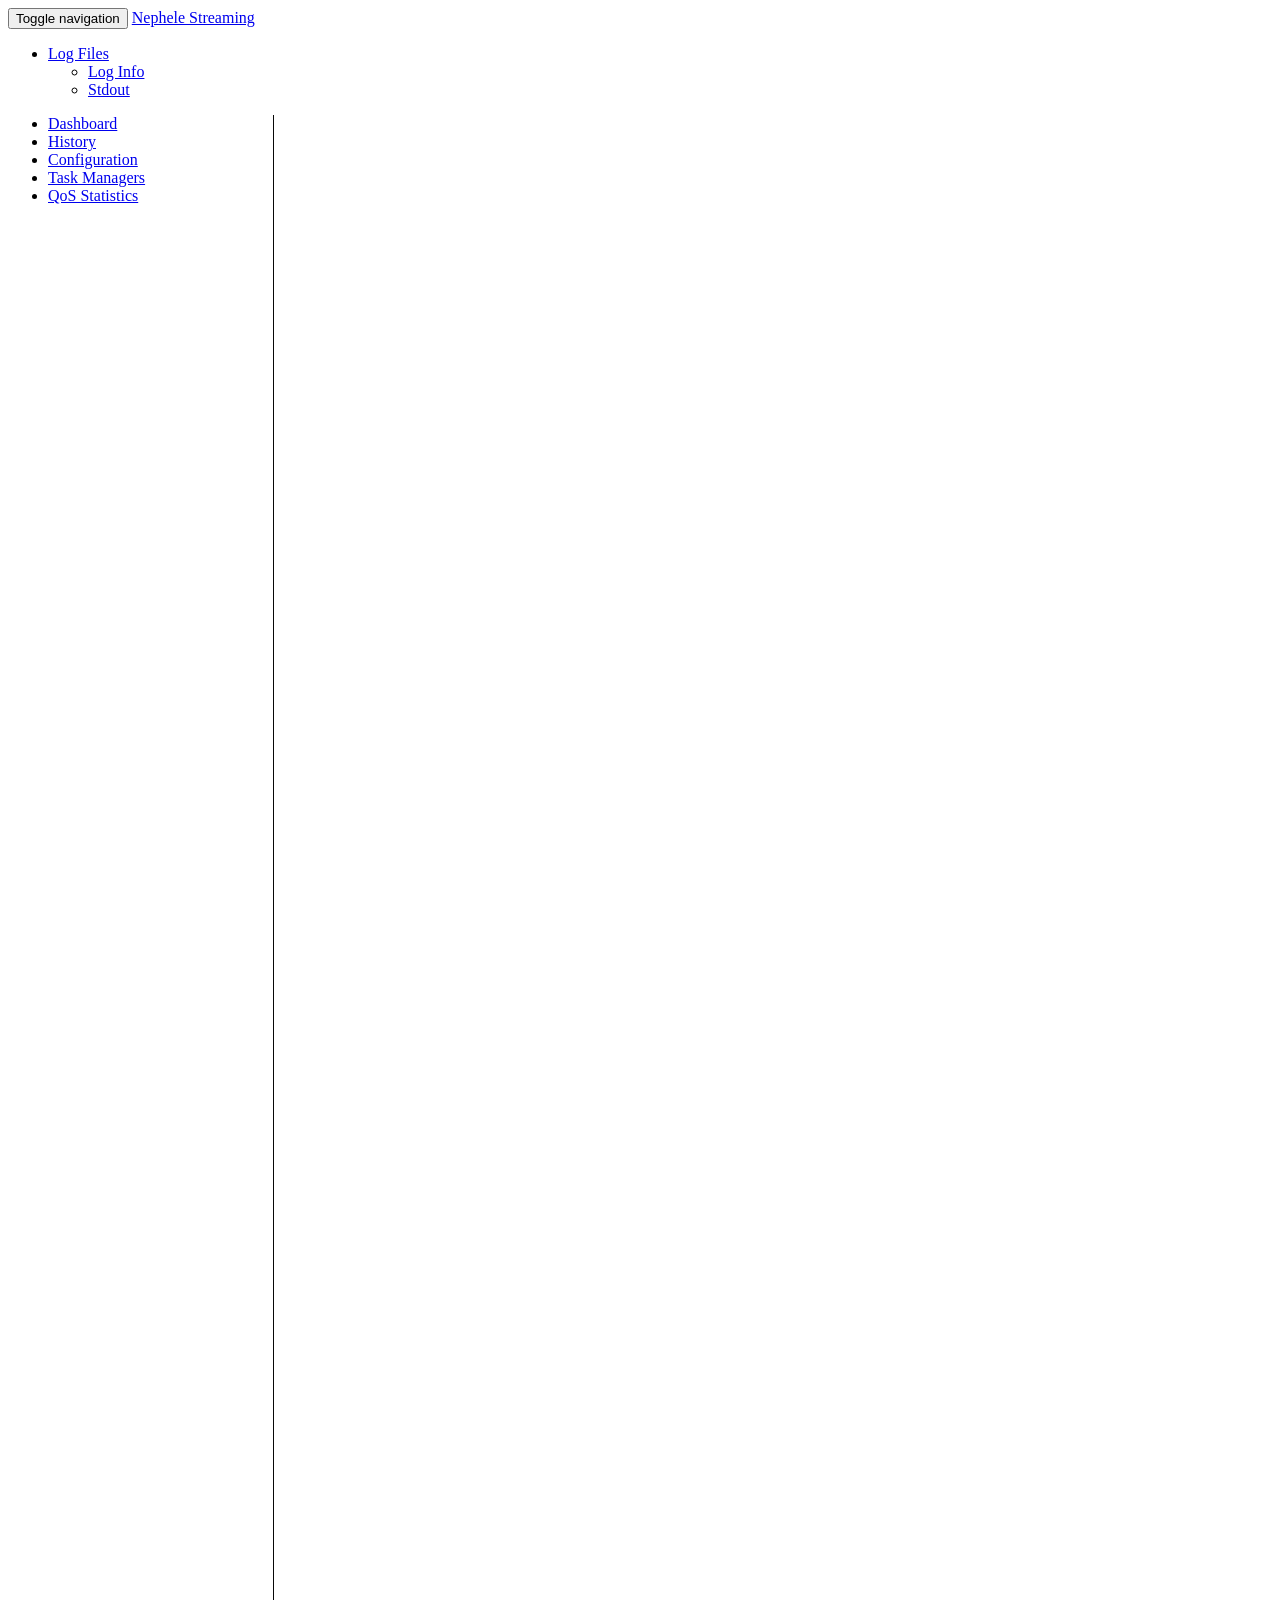
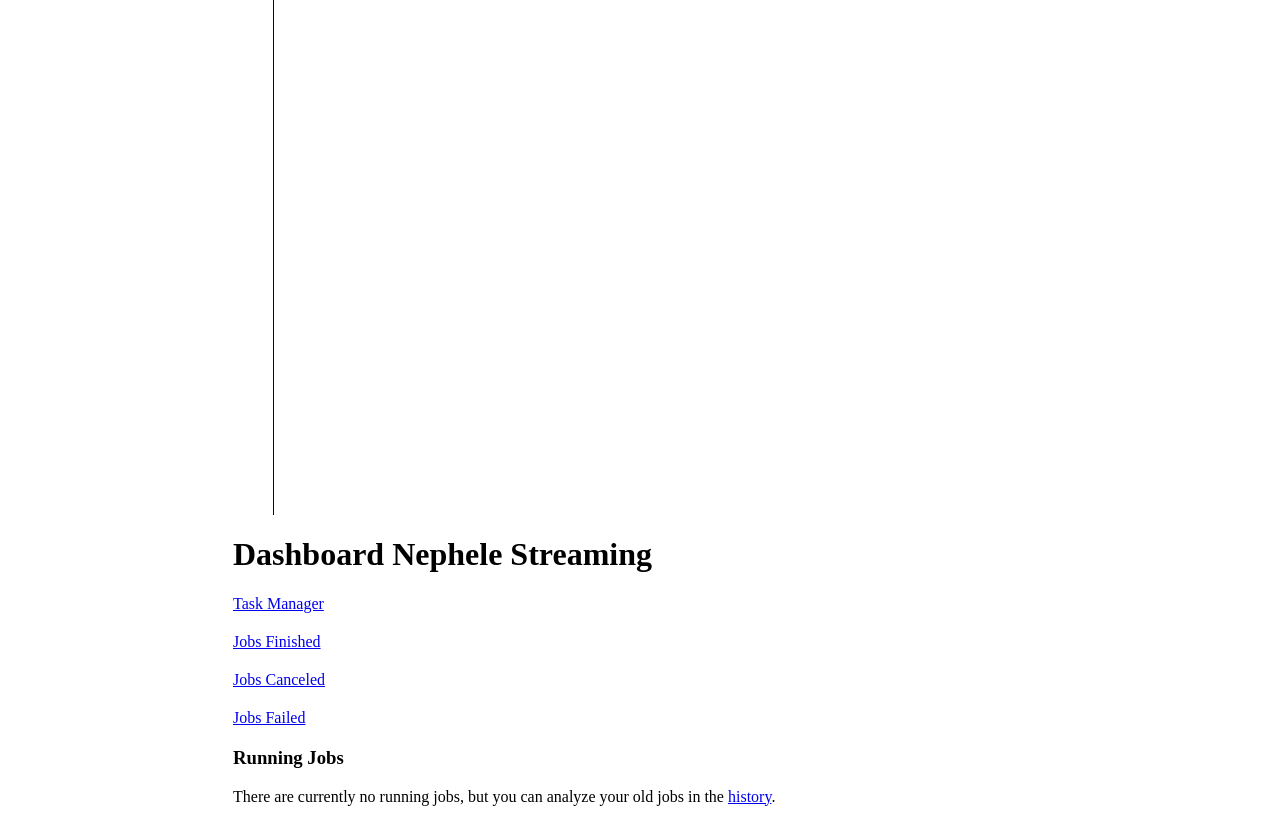
<file: nephele/nephele-server/resources/web-docs-infoserver/index.html>
<!DOCTYPE html>
<html lang="en">
  <head>
    <meta charset="utf-8">
    <meta name="viewport" content="width=device-width, initial-scale=1.0">

    <title>Nephele Streaming - Dashboard</title>

    <!-- Common css and scripts -->
    <link rel="stylesheet" href="css/bootstrap.css" />
    <link rel="stylesheet" href="css/sb-admin.css" />
    <link rel="stylesheet" href="css/font-awesome.min.css" />
    <link rel="stylesheet" href="css/common.css" />
    <script src="js/jquery.min.js"></script>
    <script src="js/bootstrap.js"></script>
    <script src="js/common.js"></script>

    <!-- Page specific scripts -->
    <script src="js/jcanvas.min.js"></script>
    <script src="js/dashboard.js"></script>
  </head>

  <body>
    <nav class='navbar navbar-inverse navbar-fixed-top' role='navigation'>
      <div class="navbar-header">
        <button type="button" class="navbar-toggle" data-toggle="collapse" data-target=".navbar-collapse">
          <span class="sr-only">Toggle navigation</span>
          <span class="icon-bar"></span>
          <span class="icon-bar"></span>
          <span class="icon-bar"></span>
        </button>

        <a class="navbar-brand" href="index.html">Nephele Streaming</a>
      </div><!-- /.navbar-header -->
   
      <div class="collapse navbar-collapse">
        <!-- Logging dropdown -->
        <ul class="nav navbar-nav navbar-right">
          <li class="dropdown user-dropdown">
            <a href="#" class="dropdown-toggle" data-toggle="dropdown">
              <i class="fa fa-archive"></i> Log Files <span class="caret"></span>
            </a>
            <ul class="dropdown-menu">
              <li><a href="logInfo"><i class="fa fa-keyboard-o"></i> Log Info</a></li>
              <li><a href="logInfo?get=stdout"><i class="fa fa-keyboard-o"></i> Stdout</a></li>
            </ul>
          </li>
        </ul>

        <!-- Sidebar -->
        <ul class="nav navbar-nav side-nav"> 
           <li class="active"><a href="index.html"><i class="fa fa-dashboard"></i> Dashboard</a></li> 
           <li><a href="history.html"><i class="fa fa-bar-chart-o"></i> History</a></li> 
           <li><a href="configuration.html"><i class="fa fa-keyboard-o"></i> Configuration</a></li> 
           <li><a href="taskmanagers.html"><i class="fa fa-building-o"></i> Task Managers</a></li> 
           <li><a href="qos-statistics.html"><i class="fa fa-area-chart"></i> QoS Statistics</a></li> 
        </ul>
      </div><!-- /.navbar-collapse -->
    </nav>

    <div id="page-wrapper">
      <div class="container-fluid">

        <div class="page-header">
          <h1>Dashboard Nephele Streaming<small id="version"></small></h1>
        </div>

        <div class="row">
          <div class="col-lg-3 col-sm-6 col-btn">
            <a class="btn btn-info btn-block" href="taskmanagers.html">
              <div class="row">
                <div class="col-xs-6 text-left">
                  <i class="fa fa-info fa-5x"></i>
                </div>
                <div class="col-xs-6 text-right">
                  <div class="huge" id="stat-taskmanagers"></div>
                  Task Manager
                </div>
              </div>
            </a>
          </div>

          <div class="col-lg-3 col-sm-6 col-btn">
            <a class="btn btn-success btn-block" href="history.html#jobs-finished">
              <div class="row">
                <div class="col-xs-6 text-left">
                  <i class="fa fa-check fa-5x"></i>
                </div>
                <div class="col-xs-6 text-right">
                  <div class="huge" id="jobs-finished-count"></div>
                  Jobs Finished
                </div>
              </div>
            </a>
          </div>

          <div class="col-lg-3 col-sm-6 col-btn">
            <a class="btn btn-warning btn-block" href="history.html#jobs-canceled">
              <div class="row">
                <div class="col-xs-6 text-left">
                  <i class="fa fa-eraser fa-5x"></i>
                </div>
                <div class="col-xs-6 text-right">
                  <div class="huge" id="jobs-canceled-count"></div>
                  Jobs Canceled
                </div>
              </div>
            </a>
          </div>

          <div class="col-lg-3 col-sm-6 col-btn">
            <a class="btn btn-danger btn-block" href="history.html#jobs-failed">
              <div class="row">
                <div class="col-xs-6 text-left">
                  <i class="fa fa-flash fa-5x"></i>
                </div>
                <div class="col-xs-6 text-right">
                  <div class="huge" id="jobs-failed-count"></div>
                  Jobs Failed
                </div>
              </div>
            </a>
          </div>
        </div><!-- /.row -->

        <div class="row">
          <div class="col-lg-12">
            <div class="panel panel-primary">
              <div class="panel-heading">
                <h3 class="panel-title">
                  <i class="fa fa-play"></i> Running Jobs
                  <i class="fa fa-spinner fa-spin pull-right poll-job-loading-icon"></i>
                </h3>
              </div>
              <div class="panel-body">
                <p id="rJpH">There are currently no running jobs, but you can analyze your old jobs in the <a href="history.html">history</a>.<p>
                <div id="jobs" class="contentbox-wrapper"></div>
              </div>
            </div>
          </div>
        </div><!-- /.row -->

      </div><!-- /.container-fluid -->
    </div><!-- /#page-wrapper -->

  </body>
</html>
</file>
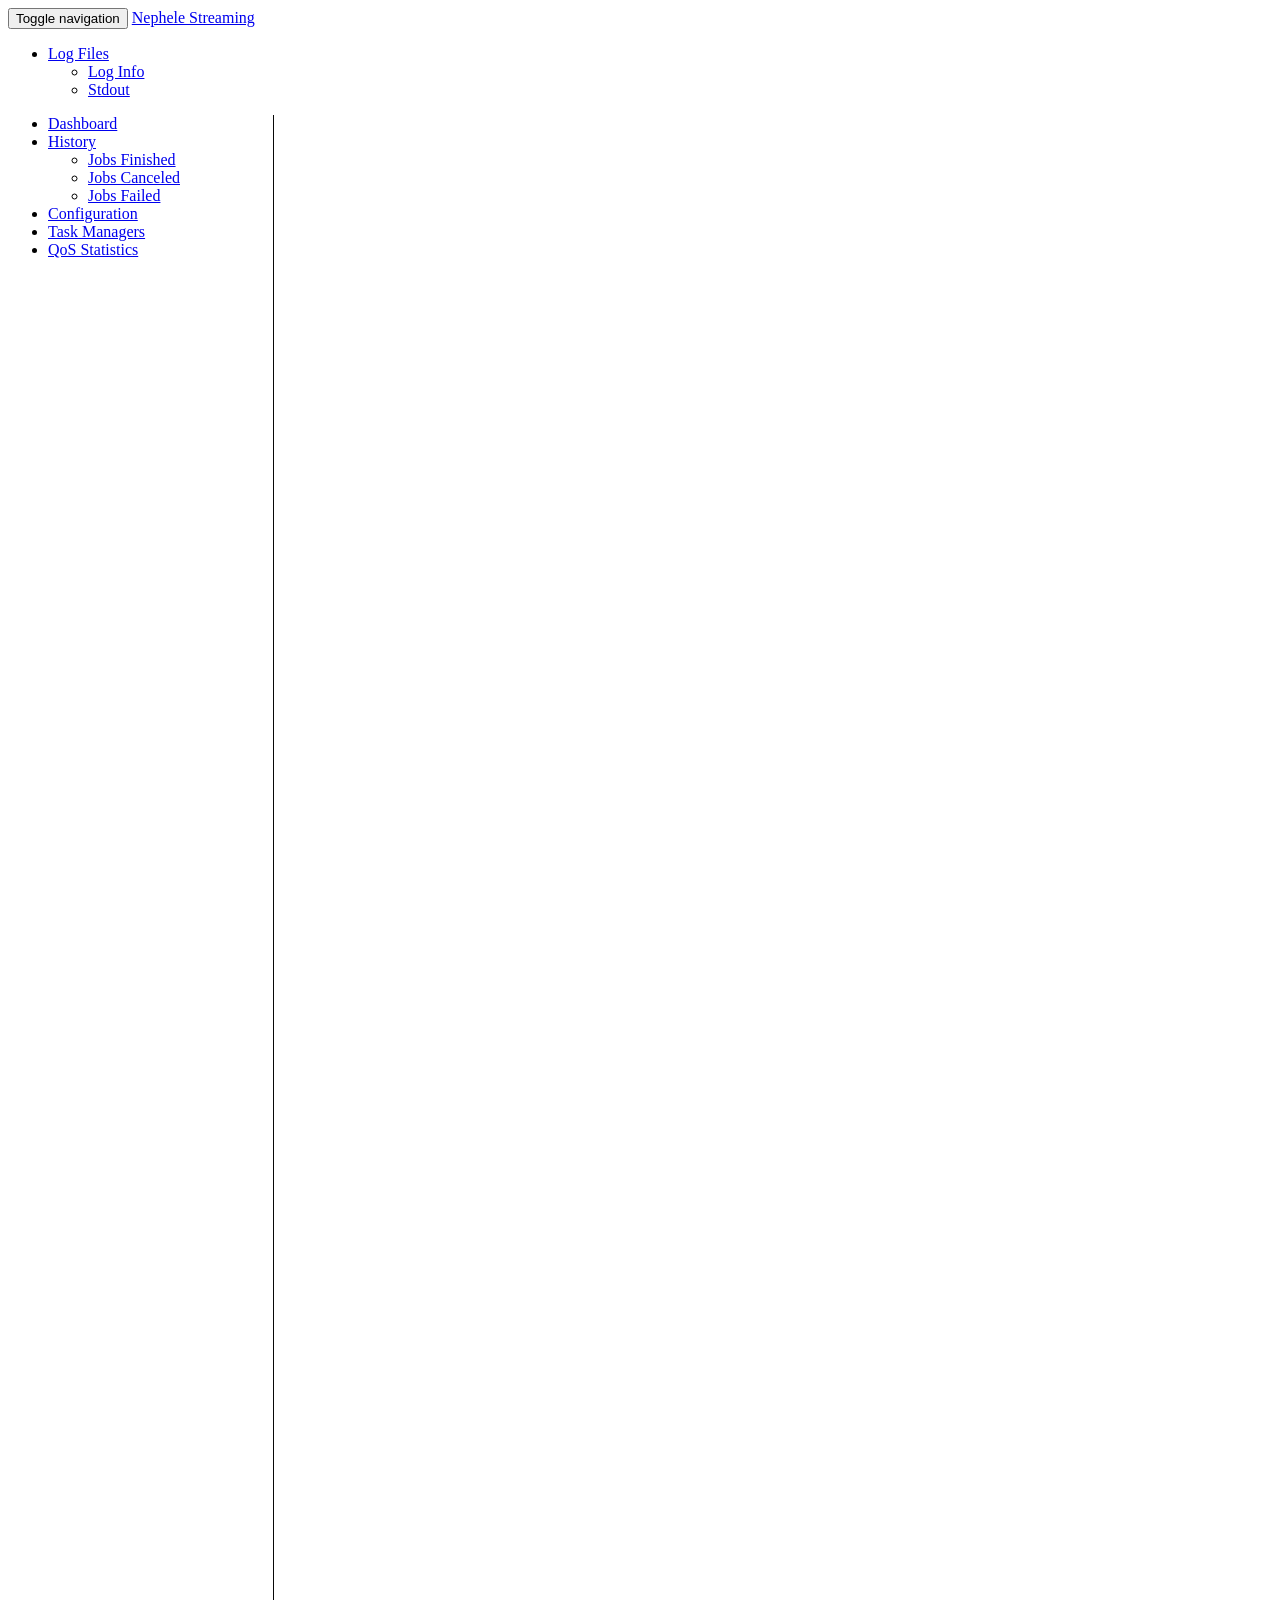
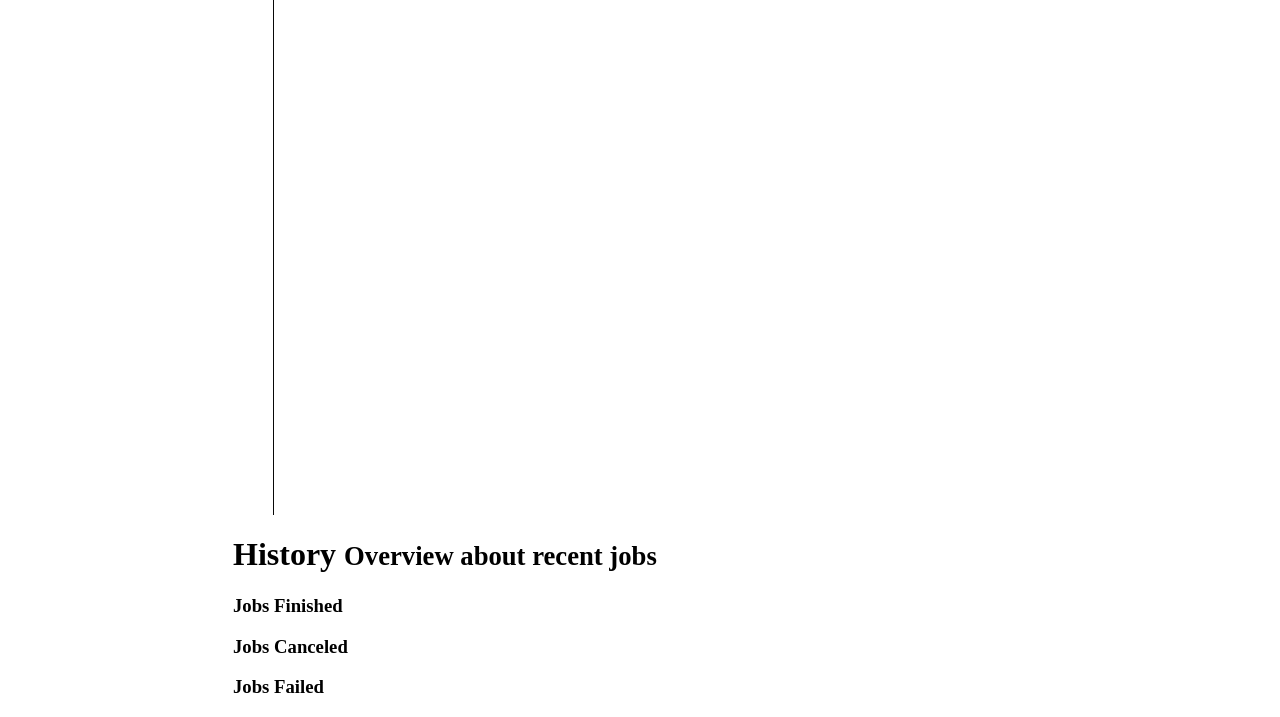
<file: nephele/nephele-server/resources/web-docs-infoserver/history.html>
<!DOCTYPE html>
<html lang="en">
  <head>
    <meta charset="utf-8">
    <meta name="viewport" content="width=device-width, initial-scale=1.0">

    <title>Nephele Streaming - History</title>

    <!-- Common css and scripts -->
    <link rel="stylesheet" href="css/bootstrap.css" />
    <link rel="stylesheet" href="css/sb-admin.css" />
    <link rel="stylesheet" href="css/font-awesome.min.css" />
    <link rel="stylesheet" href="css/common.css" />
    <script src="js/jquery.js"></script>
    <script src="js/bootstrap.js"></script>
    <script src="js/common.js"></script>

    <!-- Page specific scripts -->
    <script src="js/history.js"></script>
  </head>

  <body>
    <nav class='navbar navbar-inverse navbar-fixed-top' role='navigation'>
      <div class="navbar-header">
        <button type="button" class="navbar-toggle" data-toggle="collapse" data-target=".navbar-collapse">
          <span class="sr-only">Toggle navigation</span>
          <span class="icon-bar"></span>
          <span class="icon-bar"></span>
          <span class="icon-bar"></span>
        </button>

        <a class="navbar-brand" href="index.html">Nephele Streaming</a>
      </div><!-- /.navbar-header -->
   
      <div class="collapse navbar-collapse">
        <!-- Logging dropdown -->
        <ul class="nav navbar-nav navbar-right">
          <li class="dropdown user-dropdown">
            <a href="#" class="dropdown-toggle" data-toggle="dropdown">
              <i class="fa fa-archive"></i> Log Files <span class="caret"></span>
            </a>
            <ul class="dropdown-menu">
              <li><a href="logInfo"><i class="fa fa-keyboard-o"></i> Log Info</a></li>
              <li><a href="logInfo?get=stdout"><i class="fa fa-keyboard-o"></i> Stdout</a></li>
            </ul>
          </li>
        </ul>

        <!-- Sidebar -->
        <ul class="nav navbar-nav side-nav"> 
           <li><a href="index.html"><i class="fa fa-dashboard"></i> Dashboard</a></li> 
           <li class="active">
             <a href="history.html"><i class="fa fa-clock-o"></i> History</a>
             <ul>
               <li><a href="history.html#jobs-finished"><i class="fa fa-check"></i> Jobs Finished</a></li>
               <li><a href="history.html#jobs-canceled"><i class="fa fa-eraser"></i> Jobs Canceled</a></li>
               <li><a href="history.html#jobs-failed"><i class="fa fa-flash"></i> Jobs Failed</a></li>
             </ul>
           </li> 
           <li><a href="configuration.html"><i class="fa fa-keyboard-o"></i> Configuration</a></li> 
           <li><a href="taskmanagers.html"><i class="fa fa-building-o"></i> Task Managers</a></li> 
           <li><a href="qos-statistics.html"><i class="fa fa-area-chart"></i> QoS Statistics</a></li> 
        </ul>
      </div><!-- /.navbar-collapse -->
    </nav>

    <div id="page-wrapper">
      <div class="container-fluid">

        <div class="page-header">
          <h1>History <small>Overview about recent jobs</small></h1>
        </div>

        <div id="jobs-finished" class="panel panel-green">
          <div class="panel-heading"><h3 class="panel-title"><i class="fa fa-check"></i> Jobs Finished</h3></div>
          <div class="list-group">
          </div>
        </div>

        <div id="jobs-canceled" class="panel panel-yellow">
          <div class="panel-heading"><h3 class="panel-title"><i class="fa fa-eraser"></i> Jobs Canceled</h3></div>
          <div class="list-group">
          </div>
        </div>

        <div id="jobs-failed" class="panel panel-red">
          <div class="panel-heading"><h3 class="panel-title"><i class="fa fa-flash"></i> Jobs Failed</h3></div>
          <div class="list-group">
          </div>
        </div>

      </div><!-- /.container-fluid -->
    </div><!-- /#page-wrapper -->

  </body>
</html>
</file>
<file: nephele/nephele-server/resources/web-docs-infoserver/css/sb-admin.css>
sb-admin-20140721.css
</file>
<file: nephele/nephele-server/resources/web-docs-infoserver/css/common.css>
/*!
 * Licensed to the Apache Software Foundation (ASF) under one
 * or more contributor license agreements.  See the NOTICE file
 * distributed with this work for additional information
 * regarding copyright ownership.  The ASF licenses this file
 * to you under the Apache License, Version 2.0 (the
 * "License"); you may not use this file except in compliance
 * with the License.  You may obtain a copy of the License at
 *
 *     http://www.apache.org/licenses/LICENSE-2.0
 *
 * Unless required by applicable law or agreed to in writing, software
 * distributed under the License is distributed on an "AS IS" BASIS,
 * WITHOUT WARRANTIES OR CONDITIONS OF ANY KIND, either express or implied.
 * See the License for the specific language governing permissions and
 * limitations under the License.
 */

.opensub {
	cursor: pointer
}

/* sb-admin bugfix */
body { 
    background: #fff;
}
#page-wrapper {
    padding: 0px;
}
@media(min-width: 768px) {
    .side-nav {
        width: 225px;
        height: 2000px;
        border-right: 1px solid #080808;
    }
    #page-wrapper {
        padding-left: 225px; /* 225px = side-nav */
    }
}

.page-anchor {
    position: absolute;
    margin-top: -60px;
}

/* navbar logo */
nav .navbar-brand-img {
  padding: 5px 0px 5px 15px;
}

nav .navbar-brand-img img {
  height: 40px;
}

/* Add some space after col size buttons */
.col-btn {
    margin-bottom: 20px;
}

/* Center button groups in button toolbars */
.btn-toolbar.text-center > .btn-group {
    margin-bottom: 10px;
    float: none;
}

/* show list-group links as normal links (using default bootstrap link colors) */
.list-group a {
    color: #428bca;
}
.list-group a:hover {
    color: #2a6496;
    text-decoration: underline;
}

.list-group .constraint .list-group-item:first-child {
  background-color: #f5f5f5;
  border-color: #ddd;
  border-top-width: 1px;
}
.qos-chart-box {
    height: 300px;
    position: relative;
    padding: 15px 35px 25px 35px;
}

.axis-label {
  position: absolute;
}
.left-axis-label {
  left: 0px;
  top: 50%;
  bottom: 50%;
  -moz-transform: translate(-50%) rotate(270deg);
  -webkit-transform: translate(-50%) rotate(270deg);
  -o-transform: translate(-50%) rotate(270deg);
  -ms-transform: translate(-50%) rotate(270deg);
}
.right-axis-label {
  right: 0px;
  top: 50%;
  bottom: 50%;
  -moz-transform: translate(50%) rotate(90deg);
  -webkit-transform: translate(50%) rotate(90deg);
  -o-transform: translate(50%) rotate(90deg);
  -ms-transform: translate(50%) rotate(90deg);
}
.bottom-axis-label {
  bottom: 5px;
  left: 0;
  width: 100%;
  text-align: center;
}

.chart {
  width: 100%;
  height: 100%;
}

#chart-tooltip {
  position: absolute;
  display: none;
  border: 1px solid #949494;
  padding 2px;
  background-color: #F8F8F8;
  opacity: 0.9;
}
#chart-tooltip table {
  margin-bottom: 0px;
}
#chart-tooltip table td {
  font-size: smaller;
  padding: 2px;
}
</file>
